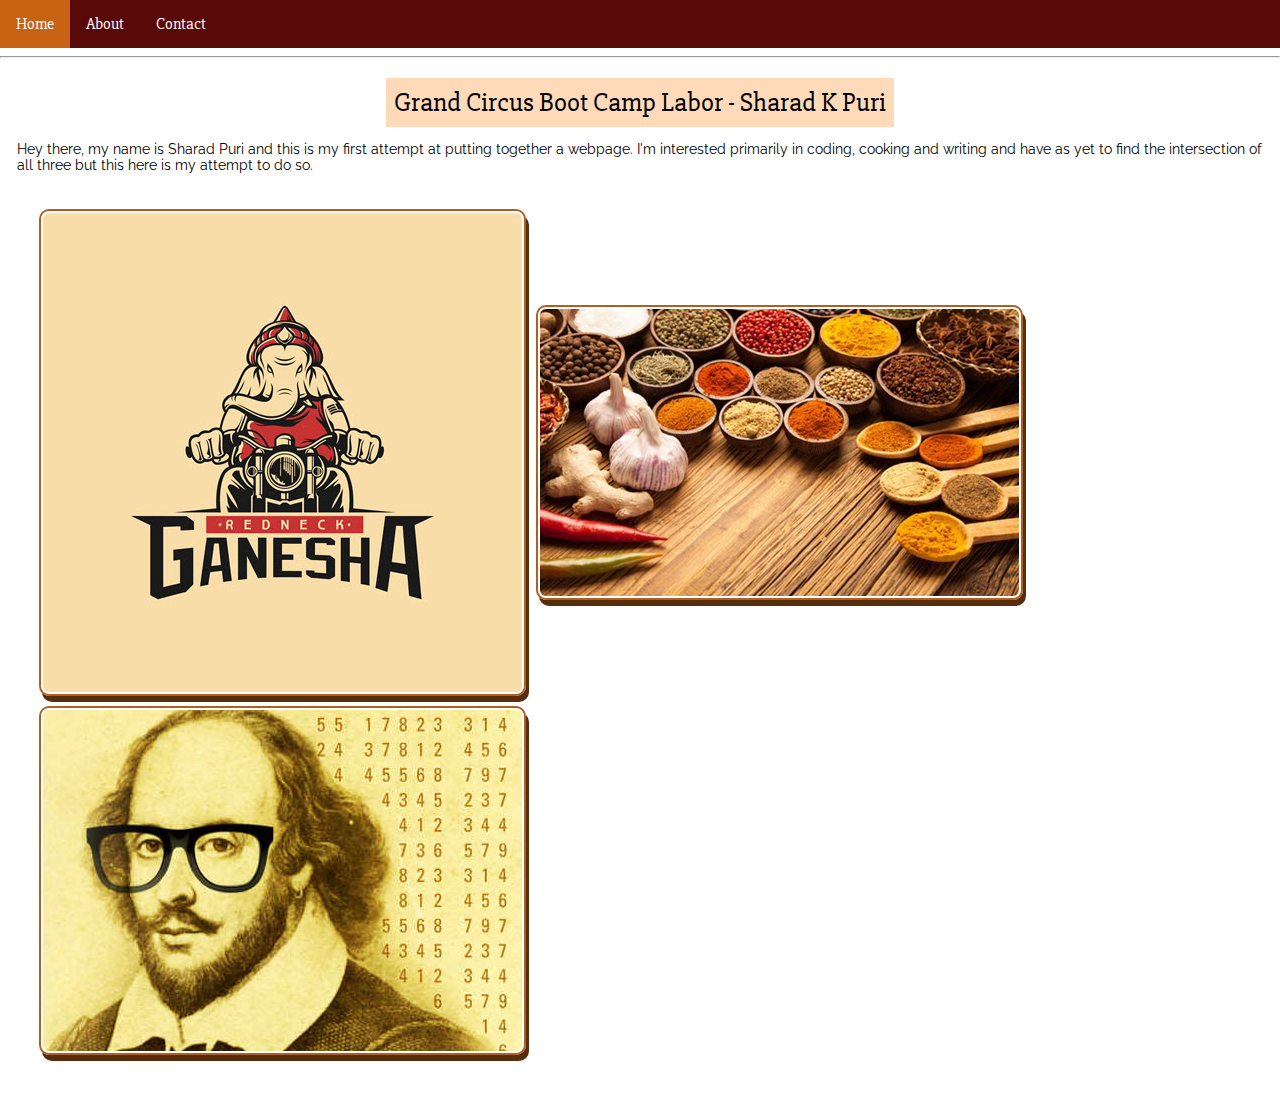
<file: index.html>
<!DOCTYPE html>
<html lang="en">
<head>
    <meta charset="UTF-8">
    <meta name="viewport" content="width=device-width, initial-scale=1.0">
    <meta http-equiv="X-UA-Compatible" content="ie=edge">
    <title>Redneck Ganesha: Home</title>
    <link href="stylesheet.css" rel="stylesheet" type="text/css" media="all">
    <link href="https://fonts.googleapis.com/css?family=Slabo+27px" rel="stylesheet">    
    <link href="https://fonts.googleapis.com/css?family=Raleway" rel="stylesheet">
</head>

<body>
    <ul class="topnav">
        <li><a class="active" href="./index.html">Home</a></li>
        <li><a href="./about.html">About</a></li>
        <li><a href="./contact.html">Contact</a></li>
    </ul>
    <hr>
    <div class="pagecontainer">
        <div class="titlebar"><header>Grand Circus Boot Camp Labor - Sharad K Puri</header></div>
        <div class="mainbody">
            <p id="intro">Hey there, my name is Sharad Puri and this is my 
                first attempt at putting together a webpage.  I'm interested
                primarily in coding, cooking and writing and have as yet to find
                the intersection of all three but this here is my attempt to do so.
            </p>
        </div>
        <div class="imagecontainer">
            <img class="mainimage" alt="uh oh" src="./Resources/Images/rglogo.jpg"/>
            <img class="mainimage" alt="uh oh" src="./Resources/Images/IndianCooking.jpg" />
            <img class="mainimage" alt="uh oh" src="./Resources/Images/CodeLiterature.png" />
        </div>
    </div>
</body>
</html>
</file>
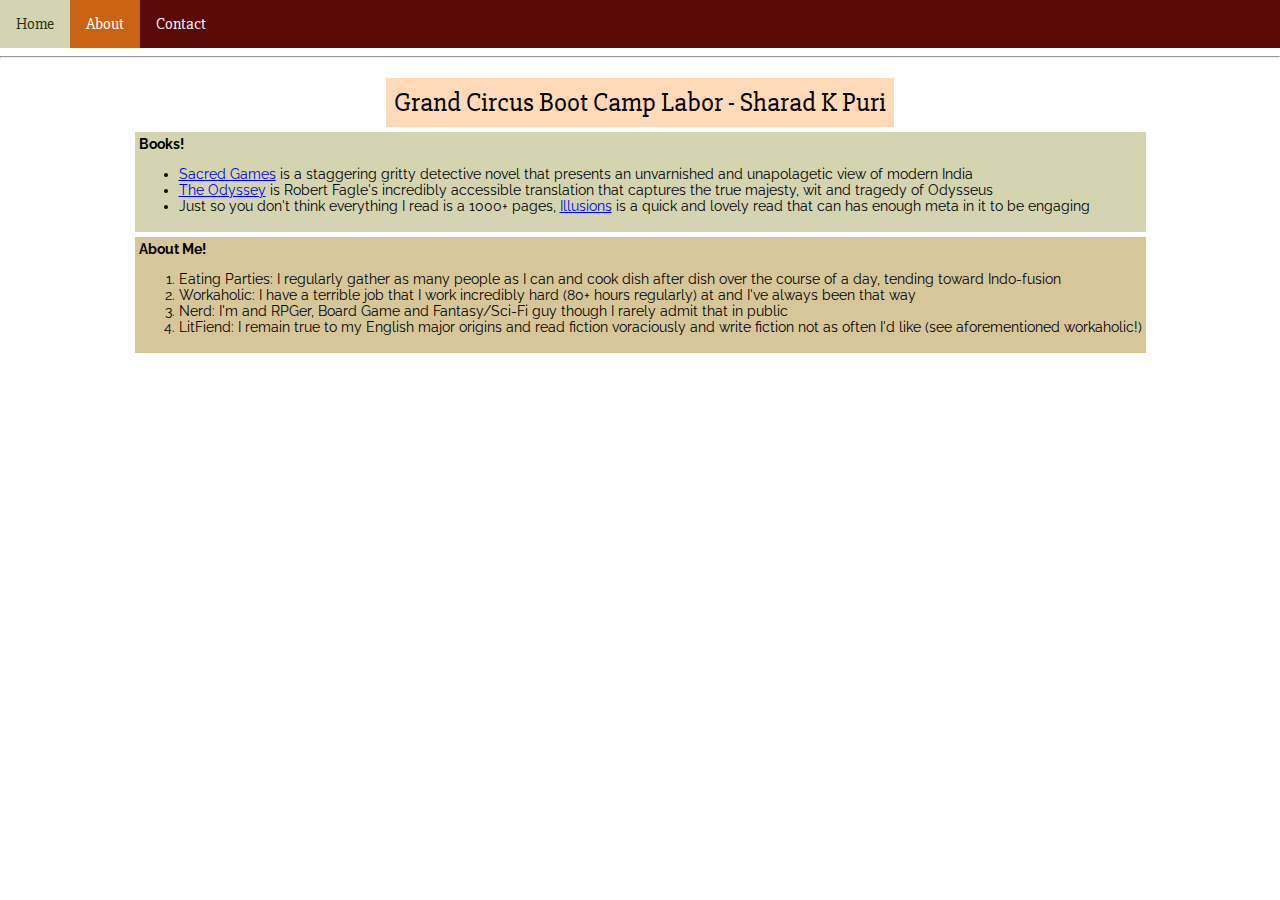
<file: about.html>
<!DOCTYPE html>
<html lang="en">
<head>
    <meta charset="UTF-8">
    <meta name="viewport" content="width=device-width, initial-scale=1.0">
    <meta http-equiv="X-UA-Compatible" content="ie=edge">
    <title>Redneck Ganesha: Home</title>
    <link href="stylesheet.css" rel="stylesheet" type="text/css" media="all">
    <link href="https://fonts.googleapis.com/css?family=Slabo+27px" rel="stylesheet">    
    <link href="https://fonts.googleapis.com/css?family=Raleway" rel="stylesheet">
</head>
<body>
    <ul class="topnav">
        <li><a href="./index.html">Home</a></li>
        <li><a class="active" href="./about.html">About</a></li>
        <li><a href="./contact.html">Contact</a></li>
    </ul>
    <hr>
    <div class="pagecontainer">    
    <div class="titlebar"><header>Grand Circus Boot Camp Labor - Sharad K Puri</header></div>
    <div class="mainbody">
        <div class="uolist">
            <strong>Books!</strong>
            <ul>
                <li><a href="https://www.amazon.com/Sacred-Games-Novel-Vikram-Chandra/dp/0061130362/ref=sr_1_1?ie=UTF8&qid=1521176509&sr=8-1&keywords=sacred+games">Sacred Games</a> is a staggering gritty detective novel that presents an unvarnished and unapolagetic view of modern India</li>
                <li><a href="https://www.amazon.com/Odyssey-Homer/dp/0140268863/ref=sr_1_1?s=books&ie=UTF8&qid=1521176652&sr=1-1&keywords=fagles+odyssey">The Odyssey</a> is Robert Fagle's incredibly accessible translation that captures the true majesty, wit and tragedy of Odysseus</li>
                <li>Just so you don't think everything I read is a 1000+ pages, <a href="https://www.amazon.com/Illusions-Adventures-Reluctant-Richard-Bach/dp/0099427869/ref=sr_1_1?s=books&ie=UTF8&qid=1521176779&sr=1-1&keywords=illusions+by+richard+bach">Illusions</a> is a quick and lovely read that can has enough meta in it to be engaging</li>
            </ul>
        </div>
        <div class="olist">
            <strong>About Me!</strong>
            <ol>
                <li>Eating Parties: I regularly gather as many people as I can and cook dish after dish over the course of a day, tending toward Indo-fusion</li>
                <li>Workaholic: I have a terrible job that I work incredibly hard (80+ hours regularly) at and I've always been that way</li>
                <li>Nerd: I'm and RPGer, Board Game and Fantasy/Sci-Fi guy though I rarely admit that in public</li>
                <li>LitFiend: I remain true to my English major origins and read fiction voraciously and write fiction not as often I'd like (see aforementioned workaholic!)</li>
            </ol>
        </div>
    </div>
</body>
</html>
</file>
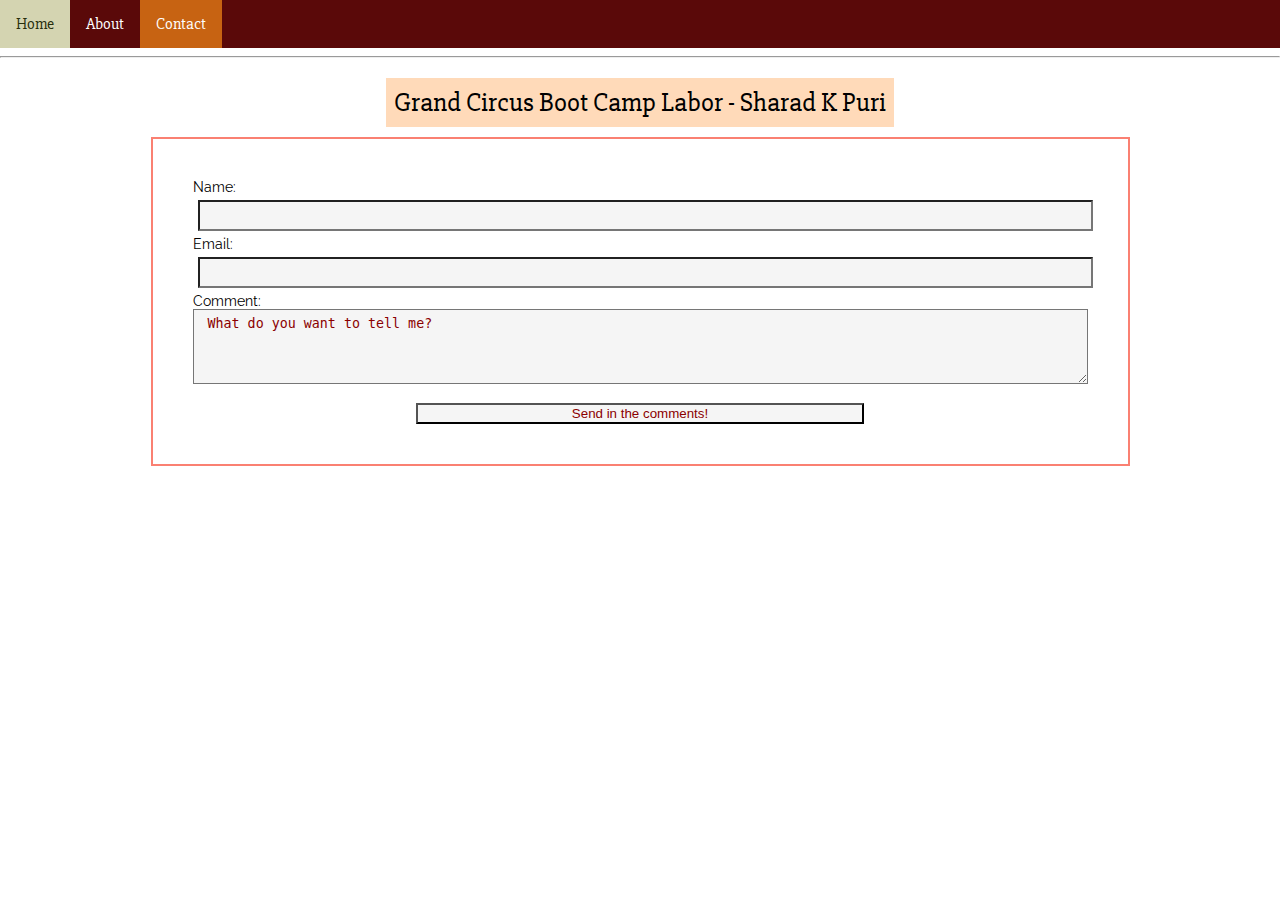
<file: contact.html>
<!DOCTYPE html>
<html lang="en">
<head>
    <meta charset="UTF-8">
    <meta name="viewport" content="width=device-width, initial-scale=1.0">
    <meta http-equiv="X-UA-Compatible" content="ie=edge">
    <title>Redneck Ganesha: Home</title>
    <link href="stylesheet.css" rel="stylesheet" type="text/css" media="all">
    <link href="https://fonts.googleapis.com/css?family=Slabo+27px" rel="stylesheet">    
    <link href="https://fonts.googleapis.com/css?family=Raleway" rel="stylesheet">
</head>
<body>
    <ul class="topnav">
        <li><a href="./index.html">Home</a></li>
        <li><a href="./about.html">About</a></li>
        <li><a class="active" href="./contact.html">Contact</a></li>
    </ul>
    <hr>
    <div class="pagecontainer">
        <div class="titlebar"><header>Grand Circus Boot Camp Labor - Sharad K Puri</header></div>
        <div class="mainbody">
            <div class="formbody">
                <form id="gonowhere">
                    Name: <input type="text">
                    Email: <input type="text">
                    Comment: <textarea rows="4" cols="30">What do you want to tell me?</textarea>                    
                </form>
                <br/>
                <button type="submit" form="form1" value="Submit">Send in the comments!</button>
            </div>
        </div>
    </div>    
</body>
</html>
</file>
<file: stylesheet.css>
body {margin: 0;}

.mainbody {
    font-family: 'Raleway', sans-serif;
    font-size: 14px;
}

.formbody {
    margin: 10px;
    padding: 40px;
    border: 2px solid salmon;
    display: flex;
    flex-direction: column;
    align-items: center;
}

textarea {
    width: 100%;
    height: 75px;
    padding: 6px 14px;
    box-sizing: border-box;
    background-color: whitesmoke;
    color: darkred;    
}

textarea:focus {
    margin: 5px;
    background-color: darkred;
    color: whitesmoke;
}

input{
    width: 100%;
    margin: 5px;
    padding: 6px 14px;
    box-sizing: border-box;
    background-color: whitesmoke;
    color: darkred;        
}


input[type="text"]:focus{
    background-color: darkred;
    color: whitesmoke;
}

button {
    width: 50%;
    background-color: whitesmoke;
    color: darkred;
}

button:hover {
    background-color: darkred;
    color: whitesmoke;
}

.titlebar {
    background-color: peachpuff;
    font-family: 'Slabo 27px', serif;
    font-size: 27px;
    padding: 8px 8px;
    align-content: center;
}

.pagecontainer {
    display: flex;
    flex-direction: column;
    align-items: center;
    flex-wrap: wrap;
    padding: 12px 12px;
    margin: 5px;
}

@media screen 
{
    .imagecontainer {
        display: flex;
        flex-direction: column;
        align-items: center;
        flex-wrap: wrap;
        padding: 12px 12px;
        margin: 5px;
    }
}

@media screen and (min-width:768px) 
{
    .imagecontainer {
        display: flex;
        flex-direction: row;
        align-items: center;
        flex-wrap: wrap;
        padding: 12px 12px;
        margin: 5px;
    }
}

.mainimage {
    border-radius: 10px;
    border: 2px solid rgb(173, 96, 33);
    padding: 2px;
    box-shadow: 3px 6px rgb(87, 45, 12);
    margin: 5px;
}

.uolist {
    display: block;
    padding: 4px;
    background-color: rgb(212, 212, 177);
    margin: 5px;
}

.olist {
    display: block;
    padding: 4px;
    background-color: rgb(214, 199, 155);
    padding: 4px;
    margin: 5px;
}


ul.topnav {
    list-style-type: none;
    margin: 0;
    padding: 0;
    overflow: hidden;
    background-color: rgb(90, 9, 9);
}

ul.topnav li {float: left;}

ul.topnav li a {
    display: block;
    color: white;
    text-align: center;
    padding: 14px 16px;
    text-decoration: none;
    font-family: 'Slabo 27px', serif;
}

a:hover 
{
    color: palevioletred;
}

ul.topnav li a:hover:not(.active) {background-color: rgb(212, 212, 177); color: rgb(39, 46, 12);}

ul.topnav li a.active {background-color: rgb(199, 99, 18);}

ul.topnav li.right {float: right;}

@media screen and (max-width: 600px){
    ul.topnav li.right, 
    ul.topnav li {float: none;}
}
</file>
